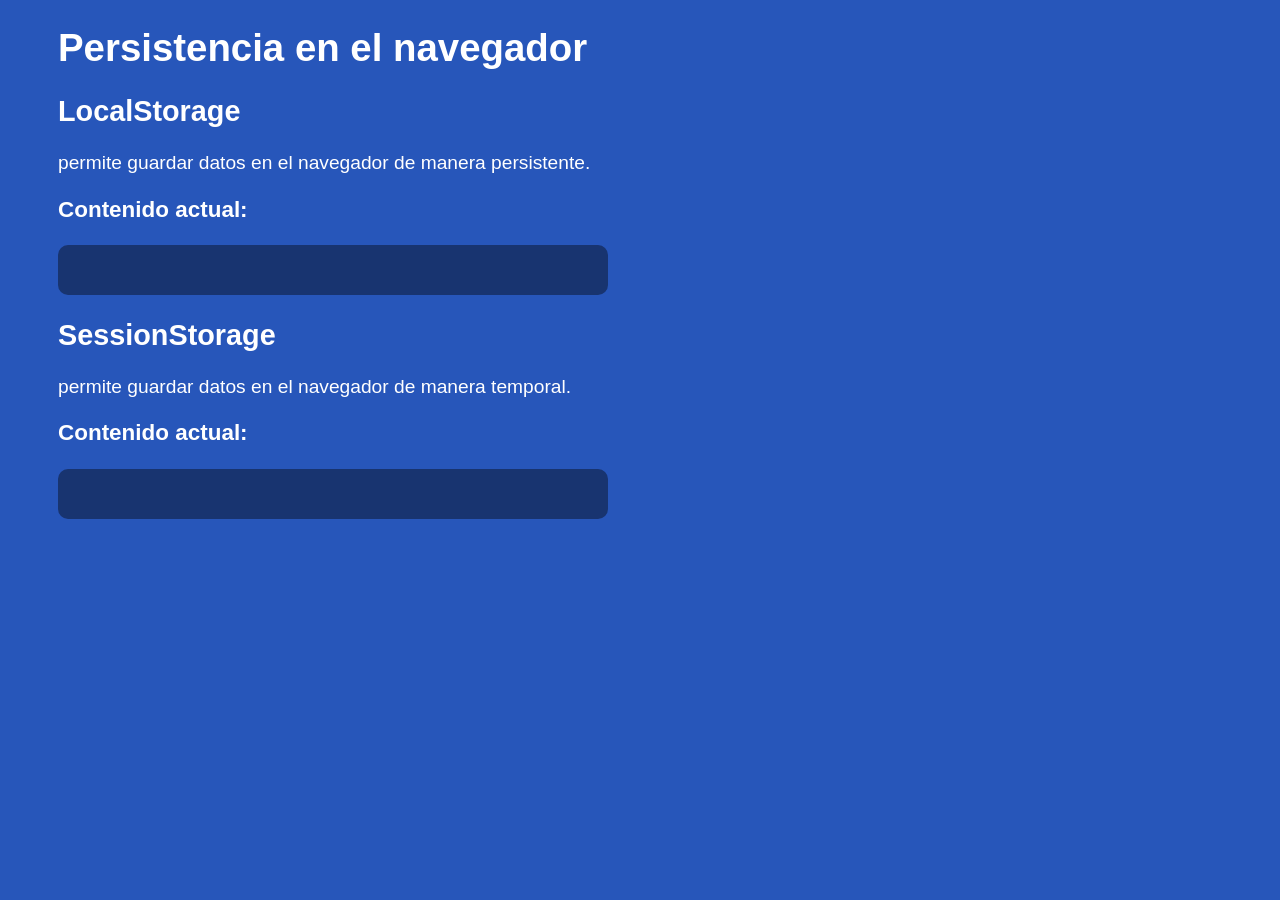
<file: XSS/index.html>
<!DOCTYPE html>
<html lang="en">
<head>
    <meta charset="UTF-8">
    <meta name="viewport" content="width=device-width, initial-scale=1.0">
    <title>LocalStorage y SessionStorage</title>

    <style>
       body {
            background-color: rgb(39, 86, 186);
            font-family: sans-serif;
            color: white;
            font-size: 1.2em;
            padding-left: 50px;
        }

        ul {
            padding: 25px;
            background-color: rgb(24, 52, 112);
            width: 500px;
            font-family: monospace;
             border-radius: 10px;
        }
    </style>
</head>
<body>
    <h1>Persistencia en el navegador</h1>
    <h2>LocalStorage</h2>
    <p>permite guardar datos en el navegador de manera persistente.</p>

    <h3>Contenido actual:</h3>
    <ul id="local"></ul>

    <h2>SessionStorage</h2>
    <p>permite guardar datos en el navegador de manera temporal.</p>

    <h3>Contenido actual:</h3>
    <ul id="session"></ul>

     <script>
        const listaLocal = document.querySelector("#local");
        const listaSession = document.querySelector("#session");

        Object.keys(localStorage).forEach(clave => {
            listaLocal.innerHTML += `<li><b>${clave}</b>: ${localStorage.getItem(clave)}</li>`;
        });

        Object.keys(sessionStorage).forEach(clave => {
            listaSession.innerHTML += `<li><b>${clave}</b>: ${sessionStorage.getItem(clave)}</li>`;
        });
    </script>
</body>
</html>
</file>
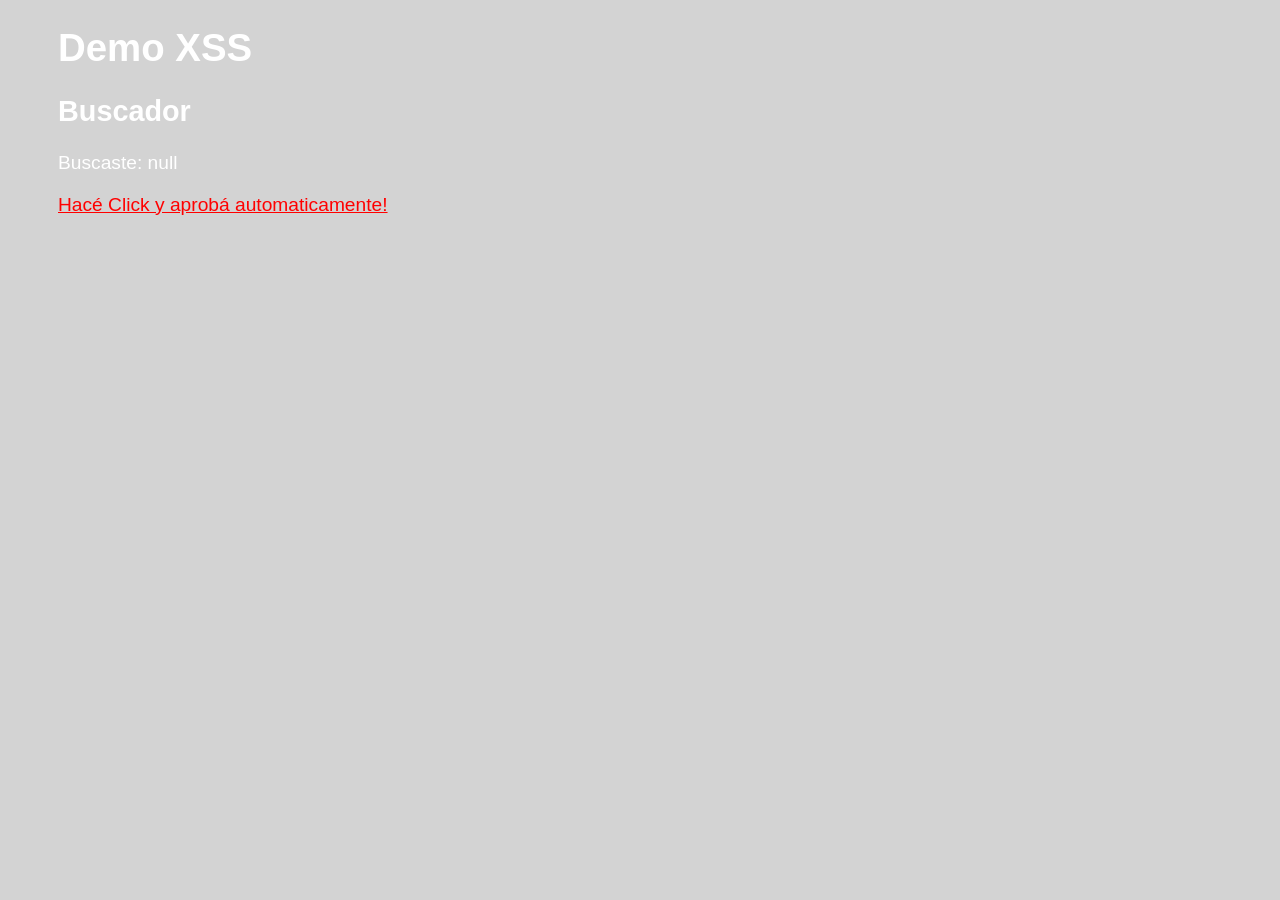
<file: XSS/index2.html>
<!DOCTYPE html>
<html lang="es">
<head>
    <meta charset="UTF-8">
    <meta name="viewport" content="width=device-width, initial-scale=1.0">
    <title>Demo XSS</title>
    <style>
        body {
            background-color: lightgray;
            font-family: sans-serif;
            color: white;
            font-size: 1.2em;
            padding-left: 50px;
        }

        a {
            color: red;
        }
    </style>
       
</head>
<body>
    <h1>Demo XSS</h1>
    <h2>Buscador</h2>

    <p id="resultado"></p>

    <a href="index2.html?q=<img src=x onerror=alert(localStorage.getItem('token'))>">
        Hacé Click y aprobá automaticamente!
    </a>

    <script>
        /*
        Para que el ataque funcione hay 2 partes clave:
        
        1. La aplicación debe estar abierta a la inserción de código malicioso.
            No sanitizar datos que provienen de fuentes externas (APIs, links, etc).
            ej: usar InnerHTML inserta lo que recibe sin ninguna validación extra.

        2. Los datos sensibles están almacenados en un medio con acceso desde js
            ej: local y sessionStorage.
            
        Si el usuario usa el link, se ejecuta un código malicioso.
        Este código puede hacer un fecth a un servidor que controla el atacante,
        robando efectivamente los datos del usuario.
        */
        let parametros = new URLSearchParams(window.location.search);

        let busqueda = parametros.get("q");

        document.querySelector("#resultado").innerHTML = "Buscaste: " + busqueda;  
    </script>

</body>
</html>
</file>
